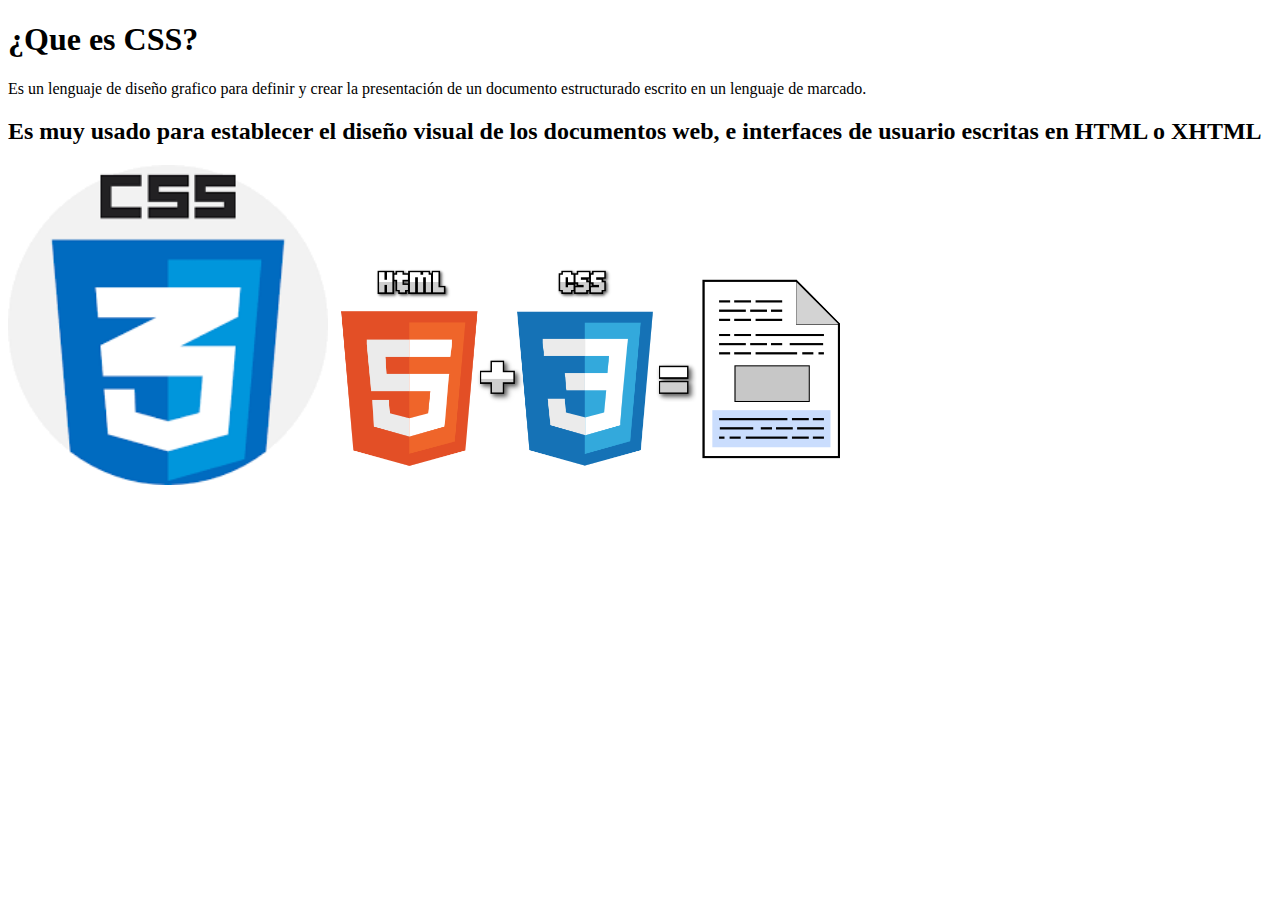
<file: css.html>
<!DOCTYPE html>
<html lang="es">
<head>
    <meta charset="UTF-8">
    <meta name="viewport" content="width=device-width, initial-scale=1.0">
    <title>CSS</title>
</head>
<body>
    <div>
        <h1> ¿Que es CSS?</h1>
</div>
    
    <P>Es un lenguaje de diseño grafico para definir y crear la presentación
    de un documento estructurado escrito en un lenguaje de marcado.</P>
    <h2>Es muy usado para establecer el diseño visual de los documentos web,
    e interfaces de usuario escritas en HTML o XHTML</h2>
    <img src="img/descarga.png" width="320px" alt="Logo CSS" >
    <img src="img/que-es.png" width="520px" alt="CSS+HTML">
</body>
</html>
</file>
